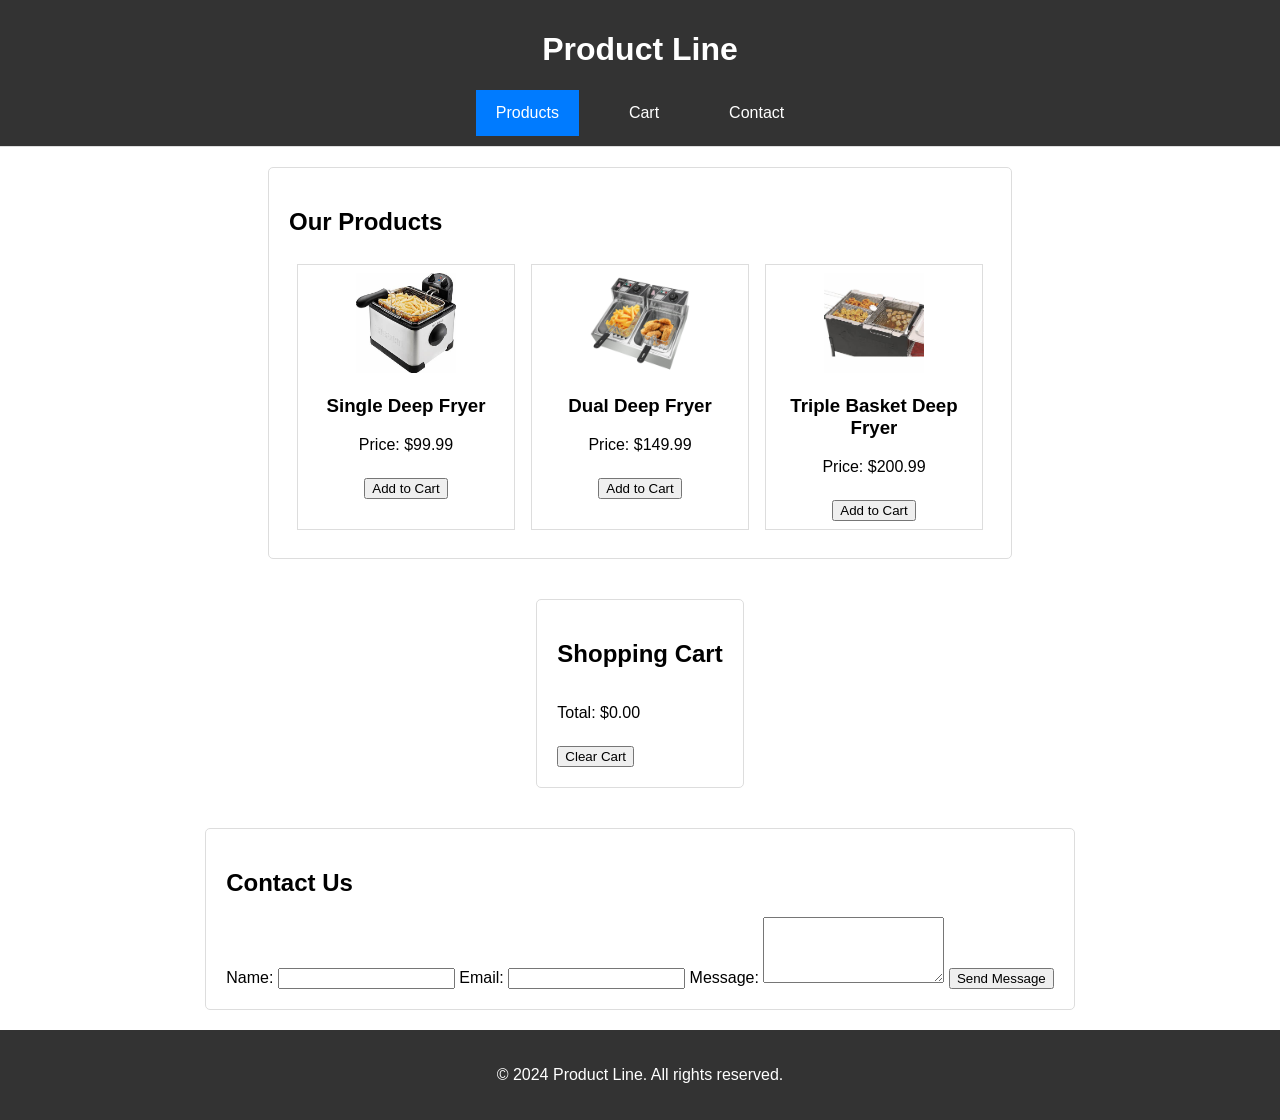
<file: index.html>
<!DOCTYPE html>
<html lang="en">
<head>
    <meta charset="UTF-8">
    <meta name="viewport" content="width=device-width, initial-scale=1.0">
    <title>Product Line</title>
    <link rel="stylesheet" href="css/style.css">
    <script src="js/script.js" defer></script>
</head>
<body>
    <header>
        <h1>Product Line</h1>
        <nav>
            <ul>
                <li><a href="#products" class="nav-link">Products</a></li>
                <li><a href="#cart" class="nav-link">Cart</a></li>
                <li><a href="#contact" class="nav-link">Contact</a></li>
            </ul>
        </nav>
    </header>
    <section id="products">
        <h2>Our Products</h2>
        <div id="product-list"></div>
    </section>
    <section id="cart">
        <h2>Shopping Cart</h2>
        <div id="cart-items"></div>
        <p>Total: $<span id="total-price">0.00</span></p>
        <button id="clear-cart">Clear Cart</button>
    </section>
    <section id="contact">
        <h2>Contact Us</h2>
        <form action="submit_contact_form.php" method="post">
            <label for="name">Name:</label>
            <input type="text" id="name" name="name" required>
            <label for="email">Email:</label>
            <input type="email" id="email" name="email" required>
            <label for="message">Message:</label>
            <textarea id="message" name="message" rows="4" required></textarea>
            <button type="submit">Send Message</button>
        </form>
    </section>
    <footer>
        <p>&copy; 2024 Product Line. All rights reserved.</p>
    </footer>
</body>
</html>
</file>
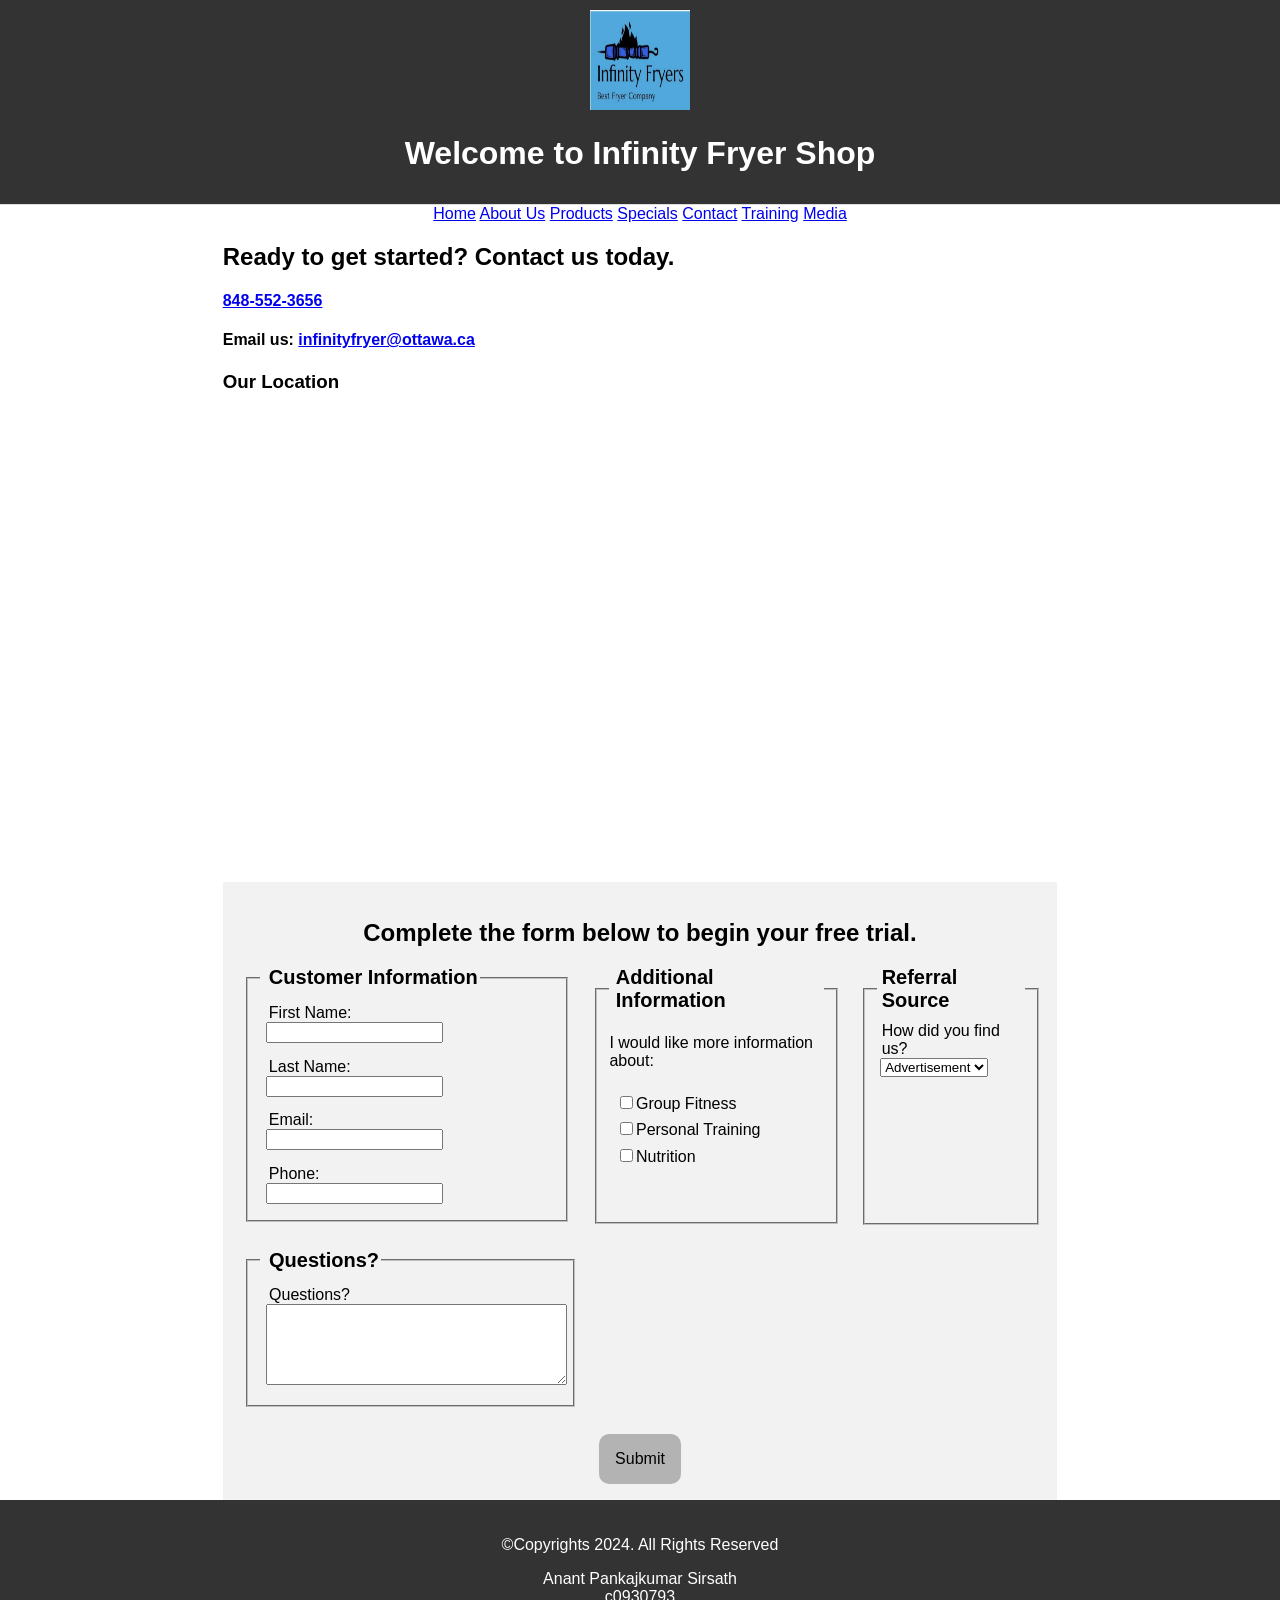
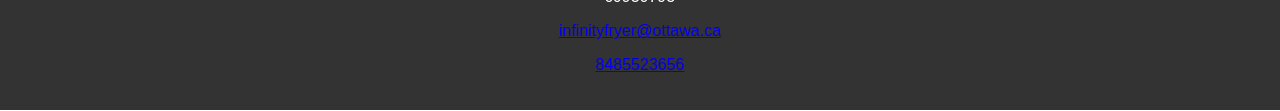
<file: contact.html>
<!DOCTYPE html>
<html lang="en">
    <head>
        <meta charset="UTF-8">
        <meta name="viewport" content="width=device-width, initial-scale=1.0">
        <link rel="stylesheet" type="text/css" href="css/style.css" />
        <link rel="stylesheet" type="text/css" href="css/contact.css" />
        <link rel="preconnect" href="https://fonts.googleapis.com">
        <link rel="preconnect" href="https://fonts.gstatic.com" crossorigin>
        <link href="https://fonts.googleapis.com/css2?family=Francois+One&family=Roboto+Slab&display=swap" rel="stylesheet">
        <link rel="icon" href="img/x-icon.png" type="image/x-icon">
        <title>Infinity Fryer Shop | Home</title>
    </head>
<body>

       <!-- header section -->
    <header>
        <img src="img/logo.png" alt="Infinity Fryer Logo" id="logo"> <!-- Added logo -->
        <h1>Welcome to Infinity Fryer Shop</h1>
    </header>

        <!-- nav section -->
        <nav>
            <a href="index.html">Home</a>
            <a href="about.html">About Us</a>
            <a href="products.html">Products</a>
            <a href="special.html">Specials</a>
            <a href="contact.html">Contact</a>
            <a href="training.html">Training</a>
            <a href="media.html">Media</a>
        </nav>
    <main>
        <div id="contact">
            <h2>Ready to get started? Contact us today.</h2>
            <h4 class="mobile tel-link"><a href="tel:+1848-552-3656">848-552-3656</a></h4>
            <h4 id="contact">Email us: <a href="mailto:infinityfryer@ottawa.ca"
                    class="contact-email-link">infinityfryer@ottawa.ca</a></h4>
            <h3>Our Location</h3>
            <iframe src="https://www.google.com/maps/embed?pb=!1m18!1m12!1m3!1d3672.7734622605817!2d72.5759332743667!3d22.99535641734507!2m3!1f0!2f0!3f0!3m2!1i1024!2i768!4f13.1!3m3!1m2!1s0x395e85983ca71219%3A0x248d19212e24d115!2sSS%20Kitchen%20Appliances%20%26%20Refrigeration%20Equipment%20-Aswar%20enterprises!5e0!3m2!1sen!2sca!4v1708891911249!5m2!1sen!2sca" width="600" height="450" 
                style="border:0;" allowfullscreen="" loading="lazy" referrerpolicy="no-referrer-when-downgrade"></iframe>
        </div>

        <div id="form">
            <h2>Complete the form below to begin your free trial.</h2>
            <form class="form-grid">
                <fieldset>
                    <legend>Customer Information</legend>
                    <label for="fName">First Name:</label>
                    <input type="text" name="fName" id="fName" required>
                    <label for="lName">Last Name:</label>
                    <input type="text" name="lName" id="lName" required>
                    <label for="email">Email:</label>
                    <input type="email" name="email" id="email" required>
                    <label for="phone">Phone:</label>
                    <input type="tel" name="phone" id="phone" required>
                </fieldset>

                <fieldset>
                    <legend>Additional Information</legend>
                    <p>I would like more information about:</p>
                    <label for="grpfit"><input type="checkbox" name="interest" id="grpfit" value="Group Fitness">Group Fitness</label>
                    <label for="prtrain"><input type="checkbox" name="interest" id="prtrain" value="Personal Training">Personal Training</label>
                    <label for="nutr"><input type="checkbox" name="interest" id="nutr" value="Nutrition">Nutrition</label>
                </fieldset>

                <fieldset>
                    <legend>Referral Source</legend>
                    <label for="reference">How did you find us?</label>
                    <select name="reference" id="reference">
                        <option value="ad">Advertisement</option>
                        <option value="friend">Friend</option>
                        <option value="google">Google</option>
                        <option value="social">Social Media</option>
                        <option value="other">Other</option>
                    </select>
                </fieldset>

                <fieldset>
                    <legend>Questions?</legend>
                    <label for="questions">Questions?</label>
                    <textarea id="questions" name="questions" rows="5" cols="35"></textarea>
                </fieldset>

                <input type="submit" id="submit" value="Submit" class="btn">
            </form>
        </div>
    </main>

        <!-- Footer section -->
    <footer>
        <p>
            &copy;Copyrights 2024. All Rights Reserved
        </p>
        <p>
            Anant Pankajkumar Sirsath<br>
            c0930793
        </p>
        <p>
            <a href="mailto:infinityfryer@ottawa.ca">infinityfryer@ottawa.ca</a>
        </p>
        <p>
            <a href="tel:+1848-552-3656">8485523656</a>
        </p>
    </footer>
</body>
</html>
</file>
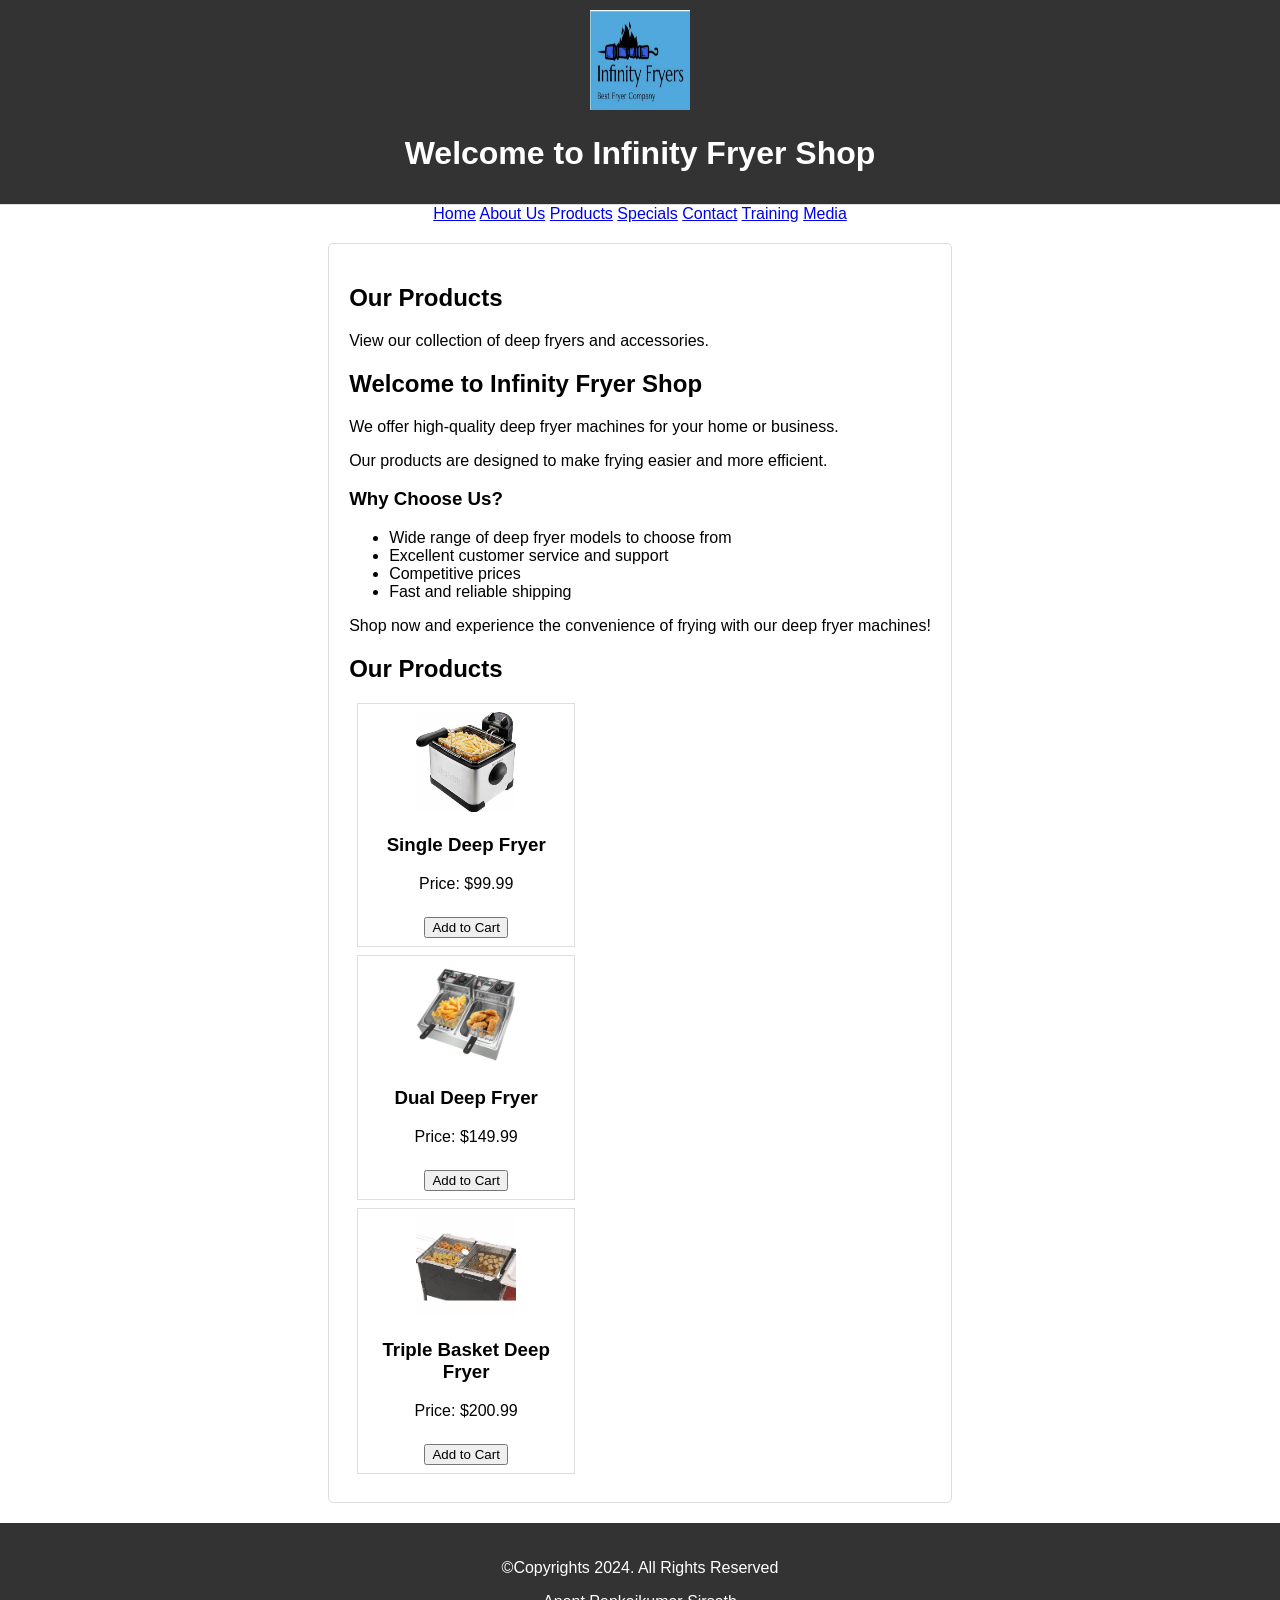
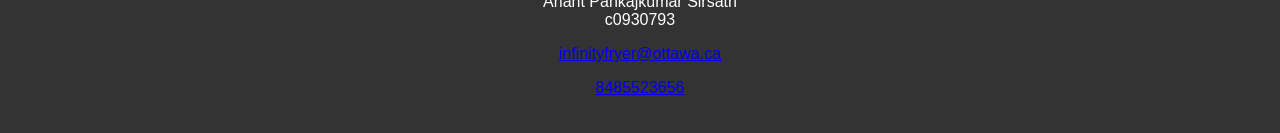
<file: products.html>
<!DOCTYPE html>
<html lang="en">
<head>
    <meta charset="UTF-8">
    <meta name="viewport" content="width=device-width, initial-scale=1.0">
    <link rel="stylesheet" type="text/css" href="css/style.css" />
    <link rel="preconnect" href="https://fonts.googleapis.com">
    <link rel="preconnect" href="https://fonts.gstatic.com" crossorigin>
    <link href="https://fonts.googleapis.com/css2?family=Francois+One&family=Roboto+Slab&display=swap" rel="stylesheet">
    <link rel="icon" href="img/x-icon.png" type="image/x-icon">
    <title>Infinity Fryer Shop | Products</title>
</head>
<body>

       <!-- header section -->
    <header>
        <img src="img/logo.png" alt="Infinity Fryer Logo" id="logo"> <!-- Added logo -->
        <h1>Welcome to Infinity Fryer Shop</h1>
    </header>

        <!-- nav section -->
        <nav>
            <a href="index.html">Home</a>
            <a href="about.html">About Us</a>
            <a href="products.html">Products</a>
            <a href="special.html">Specials</a>
            <a href="contact.html">Contact</a>
            <a href="training.html">Training</a>
            <a href="media.html">Media</a>
        </nav>

    <section>
        <h2>Our Products</h2>
        <p>View our collection of deep fryers and accessories.</p>

        <h2>Welcome to Infinity Fryer Shop</h2>
        <p>We offer high-quality deep fryer machines for your home or business.</p>
        <p>Our products are designed to make frying easier and more efficient.</p>
        <h3>Why Choose Us?</h3>
        <ul>
            <li>Wide range of deep fryer models to choose from</li>
            <li>Excellent customer service and support</li>
            <li>Competitive prices</li>
            <li>Fast and reliable shipping</li>
        </ul>
        <p>Shop now and experience the convenience of frying with our deep fryer machines!</p>
        <h2>Our Products</h2>
        <div class="product">
            <img src="img/deep_fryer.jpg" alt="Deep Fryer Machine">
            <h3>Single Deep Fryer</h3>
            <p>Price: $99.99</p>
            <button>Add to Cart</button>
        </div>
        <div class="product">
            <img src="img/dual_fryer.jpg" alt="Dual Deep Fryer Machine">
            <h3>Dual Deep Fryer</h3>
            <p>Price: $149.99</p>
            <button>Add to Cart</button>
        </div>
        <div class="product">
            <img src="img/triple_fryer.jpg" alt="Triple Deep Fryer Machine">
            <h3>Triple Basket Deep Fryer</h3>
            <p>Price: $200.99</p>
            <button>Add to Cart</button>
        </div>
    </section>

        <!-- Footer section -->
    <footer>
        <p>
            &copy;Copyrights 2024. All Rights Reserved
        </p>
        <p>
            Anant Pankajkumar Sirsath<br>
            c0930793
        </p>
        <p>
            <a href="mailto:infinityfryer@ottawa.ca">infinityfryer@ottawa.ca</a>
        </p>
        <p>
            <a href="tel:+1848-552-3656">8485523656</a>
        </p>
    </footer>
</body>
</html>
</file>
<file: css/style.css>
body {
    font-family: Arial, sans-serif;
    margin: 0;
    padding: 0;
    display: flex;
    flex-direction: column;
    align-items: center;
}

header {
    background-color: #333;
    color: #fff;
    padding: 10px 0;
    width: 100%;
    text-align: center;
    border-bottom: 1px solid #ddd;
}

nav ul {
    list-style-type: none;
    margin: 0;
    padding: 0;
    display: flex;
    justify-content: center;
    background-color: #333;
}

nav ul li {
    margin: 0 15px;
}

nav ul li a {
    text-decoration: none;
    color: white;
    padding: 14px 20px;
    display: block;
}

nav ul li a.active {
    background-color: #007bff;
}

section {
    padding: 20px;
    margin: 20px 0;
    border: 1px solid #ddd;
    border-radius: 5px;
}

#hero img {
    width: 100%;
    height: auto;
}

#product-list, #cart-items {
    display: flex;
    flex-wrap: wrap;
    justify-content: space-around;
}

.product, .cart-item {
    border: 1px solid #ddd;
    margin: 0.5rem;
    padding: 0.5rem;
    width: 200px;
    text-align: center;
}

button {
    margin-top: 0.5rem;
}

img {
    height: 100px;
    width: 100px;
}
footer {
    background-color: #333;
    color: #fff;
    text-align: center;
    padding: 20px 0;
    width: 100%;
    position: relative; /* Change position to relative */
    clear: both; /* Clear floats */
}
</file>
<file: css/contact.css>
#form{
    margin-top: 2%;
    background-color: #f2f2f2;
    padding: 2%;
}

#form h2{
    text-align: center;
}

fieldset,input,select,textarea{
    margin-bottom: 2%;
    margin-left: 2%;
}

fieldset 
legend { 
    font-weight: bold; 
    font-size: 1.25em;
    padding-left: 3%;
}

label{
    display: block;
    padding-top: 3%;
    padding-left: 3%;
}

form #submit{
    margin: 0 auto;
    border: none;
    display: block;
    padding: 2%;
    background-color: #b3b3b3;
    font-size: 1em;
    border-radius: 10px;
}

.map {
    border: 8px solid #000;
}


header img {
    margin: 0 auto;
    /* center the logo */
}

.mobile {
    display: block;
}


.hours {
    margin-inline-start: 0%;
}

/* Tablet Viewport: Style  rule for form element  */
form{
    width: 70%;
    margin: 0 auto;
}

/* Desktop Viewport: Style rules for form elements */
form{
    width: auto;
}

.form-grid{
    display: grid;
    grid-template-columns: auto auto auto;
    grid-gap: 20px;
}

.btn{
    grid-column: 1/span 3;
}
</file>
